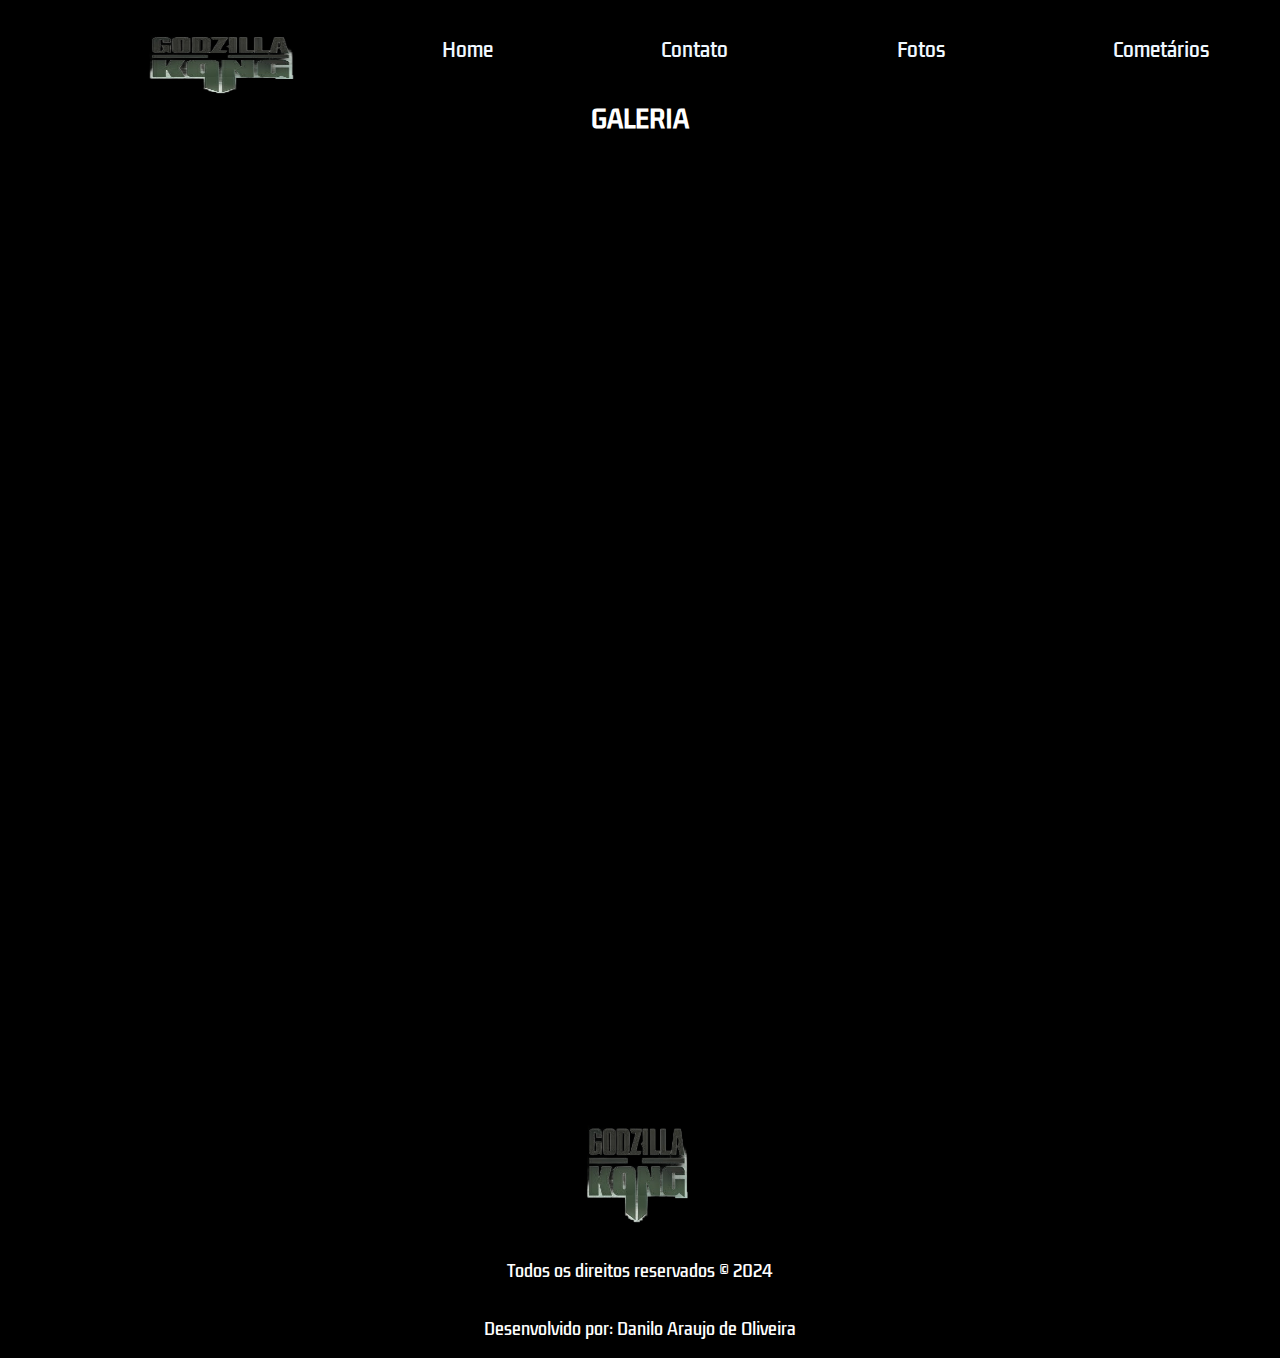
<file: fotos.html>
<!DOCTYPE html>
<html lang="en">
<head>
    <meta charset="UTF-8">
    <meta http-equiv="X-UA-Compatible" content="IE=edge">
    <meta name="viewport" content="width=device-width, initial-scale=1.0">
    <title>DanOliver</title>
    <link rel="stylesheet" href="./fotos.css" />
</head>
<body>
    <header>
        <img id="logo1" src="./logo2.png"/>
        <nav>
            <ul>
                <a href='./index.html'>
                    <li>Home</li>
                </a>
                <a href='./contato.html'>
                    <li>Contato</li>
                </a>
                <a href='./fotos.html'>
                    <li>Fotos</li>
                </a>
                <a href='./comentarios.html'>
                    <li>Cometários</li>
                </a>
            </ul>
        </nav>
    </header>
    <span>
        <h2>GALERIA</h2>
    </span>
    <div class="actor-cards-container">
        <div class="cards-content">
            <div class="card banner-1"></div>
            <div class="card banner-2"></div>
            <div class="card banner-3"></div>
            <div class="card banner-4"></div>
            <div class="card banner-5"></div>
            <div class="card banner-6"></div>
            <div class="card banner-7"></div>
            <div class="card banner-8"></div>
            <div class="card banner-9"></div>
        </div>
    </div>
    
    <footer>
        <img style="object-fit: contain" id="logo2" src="./logo2.png" />
        <span2>Todos os direitos reservados © 2024</span2>
        <span3>Desenvolvido por: Danilo Araujo de Oliveira</span3>
  
        <nav class="footer-navigation">
          <ul class="footer-list">
            <a href="./index.html">
                <li>Home</li>
            </a>
            <a href="./contato.html">
                <li>Contato</li>
            </a>  
            <a href="./fotos.html">
                <li>Fotos</li>
            </a>
            <a href="./comentarios.html">
                <li>Comentários</li>
            </a>
          </ul>
        </nav>
      </footer>
</body>
</html>
</file>
<file: fotos.css>
@import url('https://fonts.googleapis.com/css2?family=Kdam+Thmor+Pro&display=swap');

* {
    margin: 0;
    padding: 0;
    background-color: black;
    list-style: none;
    text-decoration: none;
}

header {
    height: 100px;
    display: flex;
    justify-content: space-around;
    align-items: center;
}

nav {
    width: 60%;
}

ul {
    display: flex;
    width: 100%;
    justify-content: space-between;
}

li {
    list-style: none;
    color: aliceblue;
    cursor: pointer;
    font-size: 19px;
    transition: .5s;
    font-family: 'kdam Thmor Pro', sans-serif;
}

li:hover {
    color: #d21617;        
}

#logo1 {
    width: 230px;
    height: 90px;
}

span {
    color: #fff;
    font-family: 'kdam Thmor Pro', sans-serif;
    display: flex;
    justify-content: center;
}

.actor-cards-container {
    width: 100%;
    display: flex;
    justify-content: center;
    margin-top: 50px;
}

.cards-content {
    width: 90%;
    display: grid;
    grid-template-columns: repeat(3, 1fr);
    row-gap: 20px;
    column-gap: 40px;
}

.card {
    width: 100%;
    height: 250px;
    background-size: cover;
    background-position: 50% 50%;
    border-radius: 5px;
    cursor: pointer;
    transition: 1s;
    display: flex;
    flex-direction: column;
    justify-content: flex-end;
    padding: 0 0 20px 10px;
    color: #bea90b;
    font-size: 17px;
    font-family: 'kdam Thmor Pro', sans-serif;    
}

.card:hover {
    transform: scale(1.01);
}

.banner-1 {
    background-image: url('https://www.cnnbrasil.com.br/wp-content/uploads/sites/12/2024/03/Godzilla-e-Kong-O-Novo-Imperio.jpeg?w=1220&h=674&crop=1');
}

.banner-2 {
    background-image: url('https://cinepop.com.br/wp-content/uploads/2024/03/godzillaekong_2.jpg');
}

.banner-3 {
    background-image: url('https://ovicio.com.br/wp-content/uploads/2024/01/20240122-godzilla-e-kong-o-novo-imperio.jpg');
}

.banner-4 {
    background-image: url('https://manualdosgames.com/wp-content/uploads/2024/03/Godzilla-e-Kong-O-Novo-Imperio-Descubra-os-Monstros-do-Filme.jpg');
}

.banner-5 {
    background-image: url('https://cinepop.com.br/wp-content/uploads/2024/03/1019803085-godzilla-kong-the-new-empire.webp');
}

.banner-6 {
    background-image: url('https://p2.trrsf.com/image/fget/cf/774/0/images.terra.com/2024/01/31/139957848-2911161b14bc618cf52d9701732557fa.png');
}

.banner-7 {
    background-image: url('https://p2.trrsf.com/image/fget/cf/774/0/images.terra.com/2024/03/24/1633123449-9ee263c0001dc05634fde776b56ca2af.png');
}

.banner-8 {
    background-image: url('https://i0.wp.com/ovicio.com.br/wp-content/uploads/2024/03/20240326-godzilla-e-kong-no-filme-o-novo-imperio.jpg?resize=555%2C555&ssl=1');
}

.banner-9 {
    background-image: url('https://br.web.img2.acsta.net/r_1280_720/pictures/24/03/20/10/45/5040611.jpg');
}


footer {
    height: 300px;
    margin-top: 20px;
    display: flex;
    flex-direction: column;
    align-items: center;
    justify-content: space-around;    
}

span2 {
    color: #fff;
    font-family: 'kdam Thmor Pro', sans-serif;
}

span3 {
    color: #fff;
    font-family: 'kdam Thmor Pro', sans-serif;
}

.footer-navigation {
    display: none;
}

.footer-list {
    display: flex;
    flex-direction: column;
    align-items: center;
}

#logo2 {
    width: 230px;
    height: 150px;
    margin-left: -55px;
}

@media(max-width: 768px){
    .footer-navigation {
        display: block;
    }

    #logo1 {
        width: 230px;
        height: 150px;
        margin-left: -55px;
        margin-top: 50px;
    }

    span {
        margin-top: 100px;
    }

    nav {
        display: none;
    }
    
    .button {
        width: 100%;
        margin-top: 30px;
    }

    .cards-content {
        grid-template-columns: 1fr;
        margin-top: 150px;
    }

    #logo2 {
        width: 230px;
        height: 150px;
        margin-left: -55px;
        }
}
</file>
